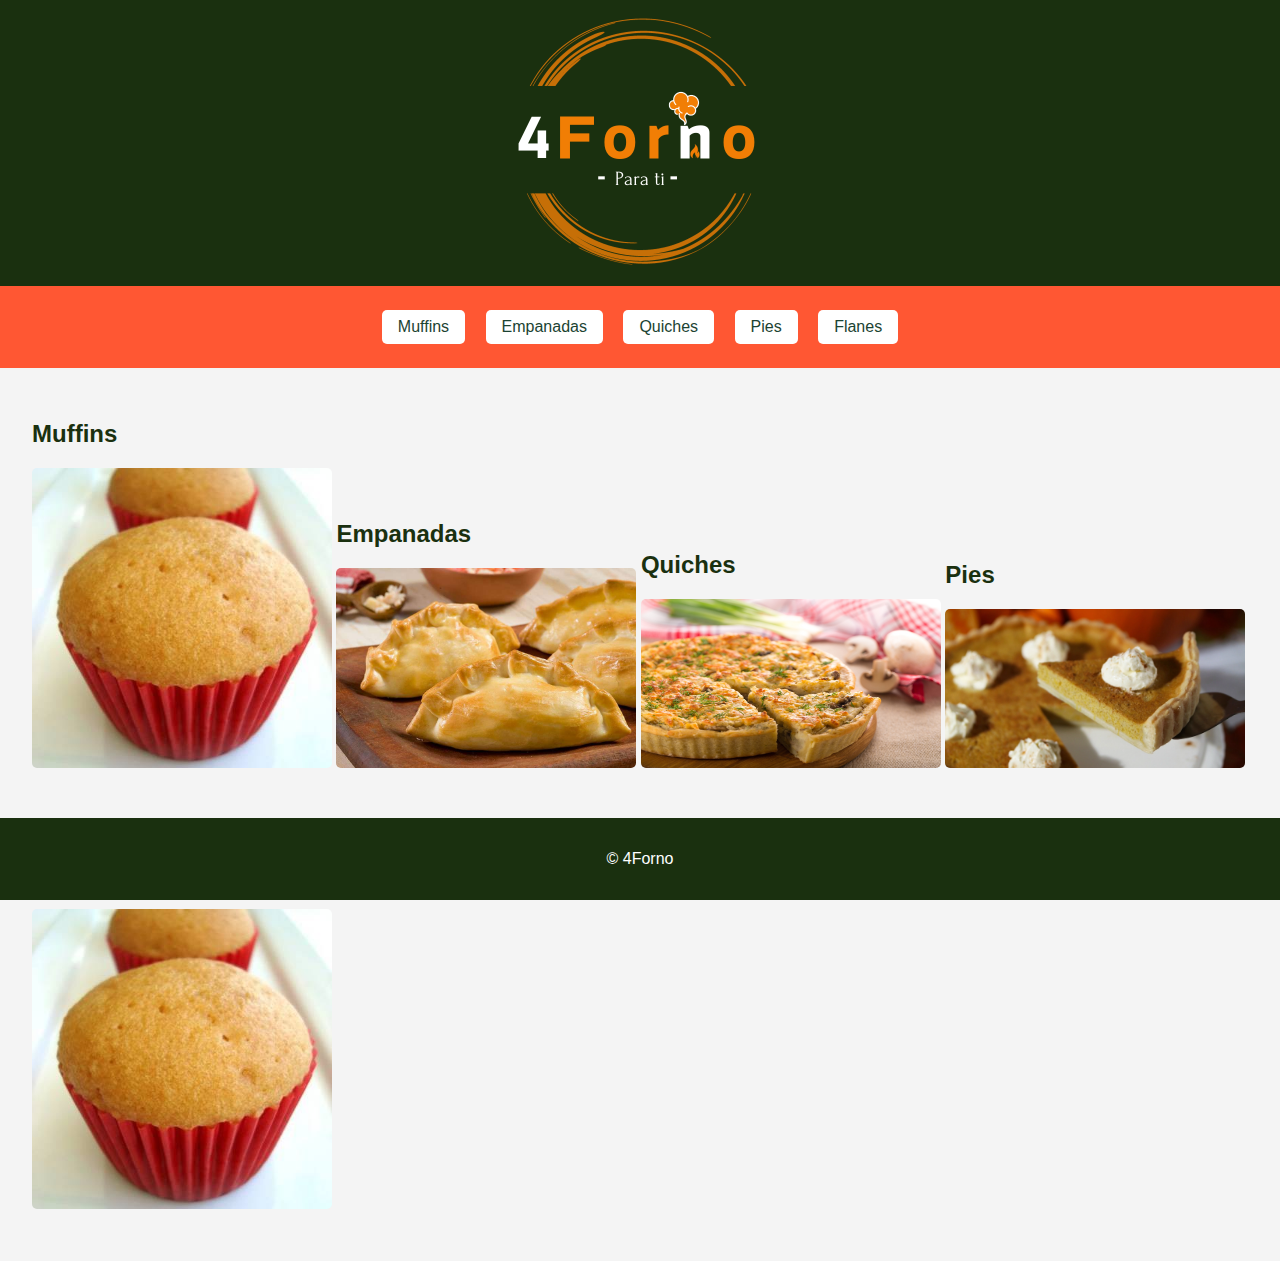
<file: index.html>
<!DOCTYPE html>
<html lang="es">
<head>
    <meta charset="UTF-8">
    <meta name="viewport" content="width=device-width, initial-scale=1.0">
    <link rel="icon" type="image/png" href="/4Forno logos 2.0 (5).png"/>
    <link href="/4Forno.css" rel="stylesheet">
    <title>4Forno</title>
</head>
<body>
    <header>
        <img class="logo" src="/4Forno logos 2.0 (5).png"/>
    </header>
    <nav>
        <a href="#muffins">Muffins</a>
        <a href="#empanadas">Empanadas</a>
        <a href="#quiches">Quiches</a>
        <a href="#pies">Pies</a>
        <a href="#flanes">Flanes</a>
    </nav>
    <section>
        <div id="muffins" class="menu-item">
            <h2>Muffins</h2>
            <img class="comida" src="/Muffins temporal.jpg">
        </div>

        <div id="empanadas" class="menu-item">
            <h2>Empanadas</h2>
            <img class="comida" src="/Empandas temporal.jpg">
        </div>

        <div id="quiches" class="menu-item">
            <h2>Quiches</h2>
            <img class="comida" src="/Quiche de pollo temporal.jpeg">
        </div>

        <div id="pies" class="menu-item">
            <h2>Pies</h2>
            <img class="comida" src="/Pumpkin pie temporal.webp">
        </div>

        <div id="flanes" class="menu-item">
            <h2>Flanes</h2>
            <img class="comida" src="/Muffins temporal.jpg">
        </div>
    </section>
    <footer>
        <p>&copy; 4Forno</p>
    </footer>
</body>
</html>
</file>
<file: 4Forno.css>
body {
    font-family: Arial, sans-serif;
    margin: 0;
    padding: 0;
    background-color: #f4f4f4;
}

header {
    background-color: #1a300f; /* Verde oscuro */
    color: #fff;
    text-align: center;
    padding: 1em 0;
    width: auto;
}

nav {
    background-color: #ff5733; /* Naranja */
    padding: 1.5em;
    text-align: center;
    width: auto;
}

nav a {
    text-decoration: none;
    color: #1b4332; /* Verde oscuro */
    padding: 0.5em 1em;
    margin: 0 0.5em;
    border-radius: 5px;
    background-color: #fff;
    display: inline-block;
    position: flex;
    flex-wrap: wrap;
    justify-content: space-around;
}

section {
    padding: 2em;
}

h2 {
    color: #1a300f; /* Verde oscuro */
}

.menu-item {
    display: flex;
    flex-wrap: wrap;
    justify-content: space-around;
}

.menu-item img {
    max-width: 100%;
    height: auto;
    border-radius: 5px;
    margin-bottom: 1em;
}

footer {
    background-color: #1a300f; /* Verde oscuro */
    color: #fff;
    text-align: center;
    padding: 1em 0;
    position: fixed;
    bottom: 0;
    width: 100%;
}

img.logo{
    height: 250px;
    width: 250px;
}

div#muffins{
    display: inline-block;
}

div#empanadas{
    display: inline-block;
}

div#quiches{
    display: inline-block;
}

div#pies{
    display: inline-block;
}

div#flanes{
    display: inline-block;
}

h2{
    position: relative;
}

div{
    height: 300px;
    width: 300px;
}

section{
    width: auto;
}

.comida{
    shape-image-threshold: 250px 250px;
}
</file>
